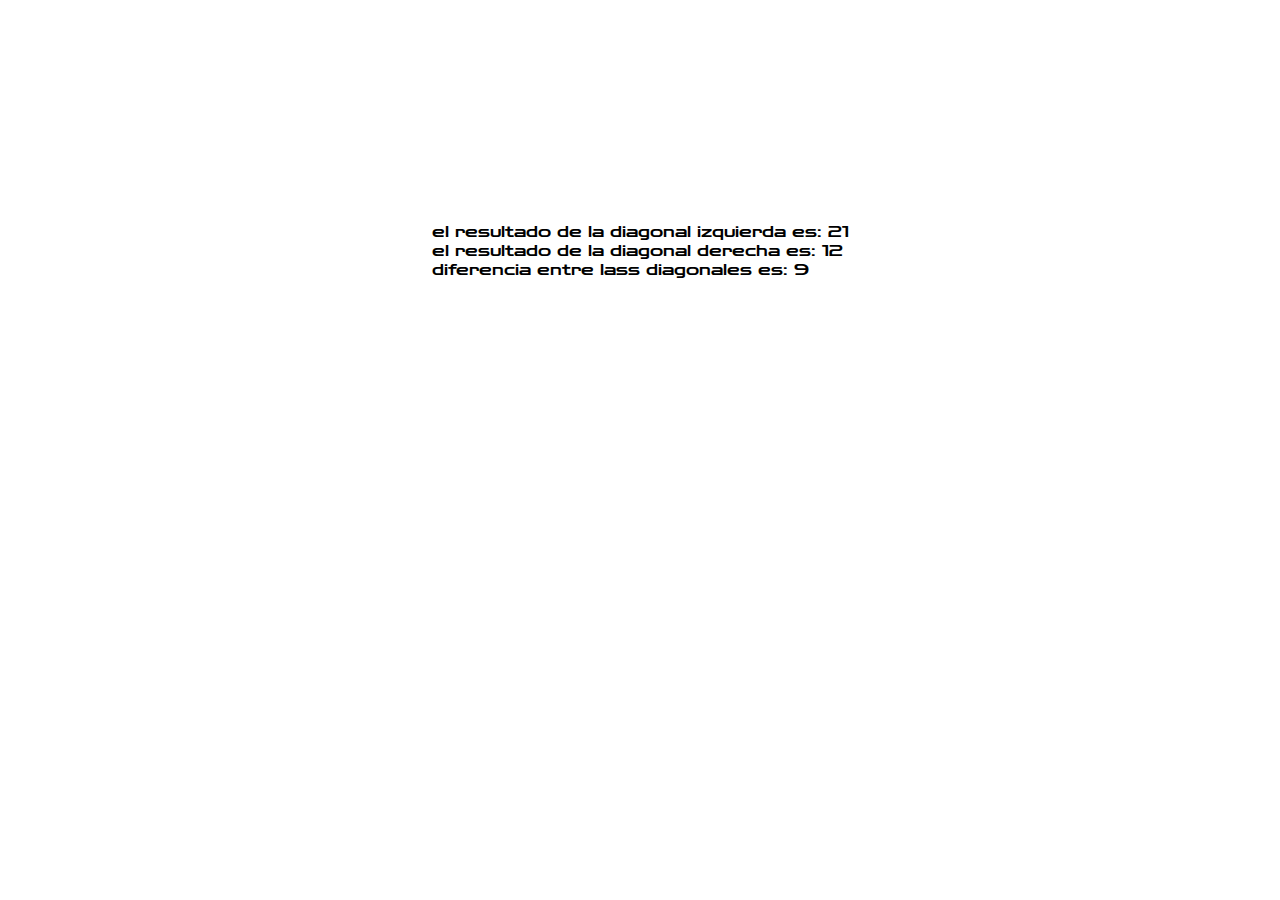
<file: Reto 3/index.html>
<!DOCTYPE html>
<html lang="en">

<head>
  <meta charset="UTF-8">
  <meta http-equiv="X-UA-Compatible" content="IE=edge">
  <meta name="viewport" content="width=device-width, initial-scale=1.0">
  <title>reto 3</title>
  <link rel="stylesheet" href="estilos.css">
  <link rel="preconnect" href="https://fonts.gstatic.com">
  <link href="https://fonts.googleapis.com/css2?family=Zen+Dots&display=swap" rel="stylesheet">
</head>

<body>

</body>
<div class="component">
  <div class="">
    <script src="./file.js"></script>
  </div>
</div>
</html>
</file>
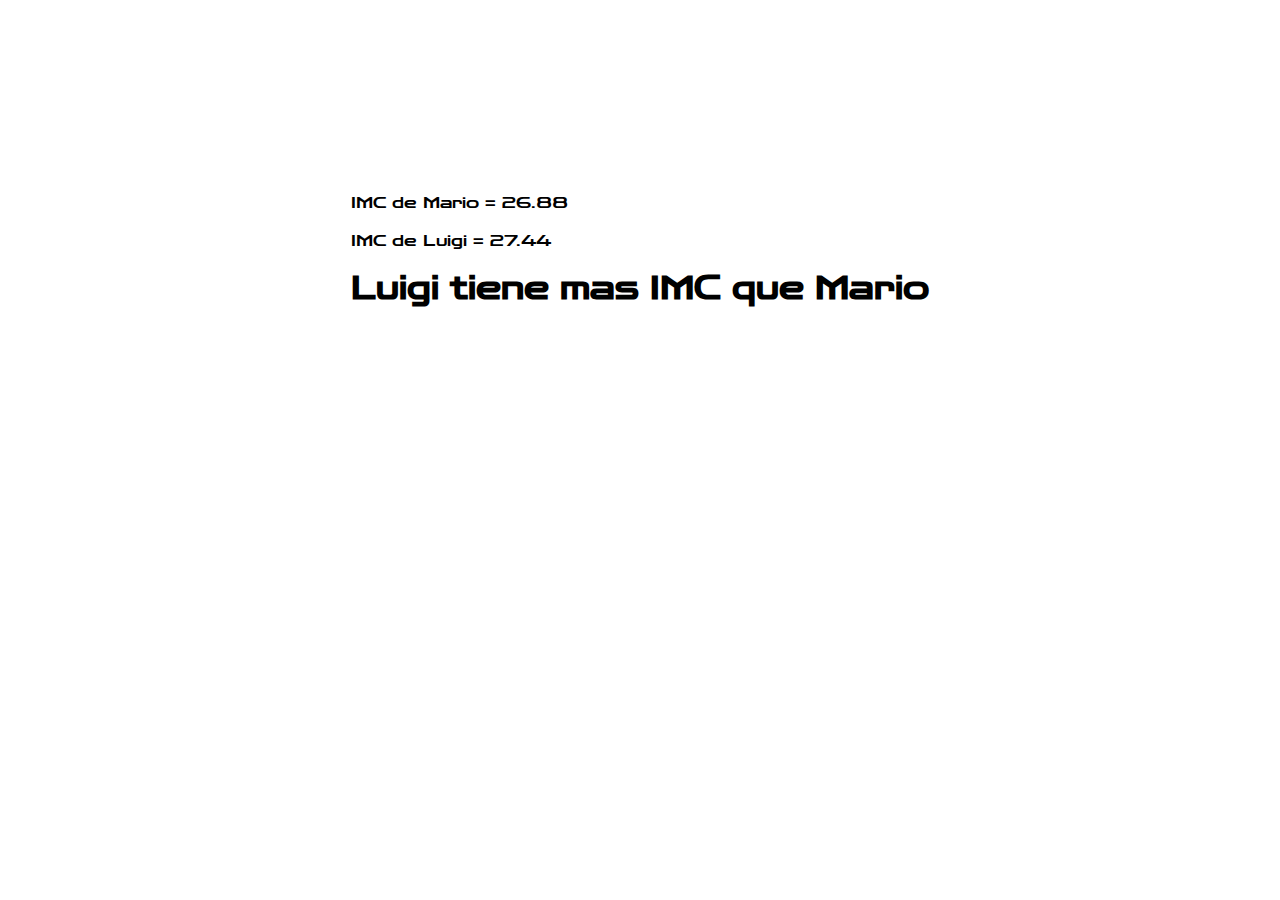
<file: Reto1/index.html>
<!DOCTYPE html>
<html lang="en">

<head>
  <meta charset="UTF-8">
  <meta http-equiv="X-UA-Compatible" content="IE=edge">
  <meta name="viewport" content="width=device-width, initial-scale=1.0">
  <title>Reto 1</title>
  <link rel="stylesheet" href="estilos.css">
  <link rel="preconnect" href="https://fonts.gstatic.com">
  <link href="https://fonts.googleapis.com/css2?family=Zen+Dots&display=swap" rel="stylesheet">
</head>
<body>

</body>
<div class="component">
  <div class="">
    <script src="./file.js"></script>
  </div>
</div>

</html>
</file>
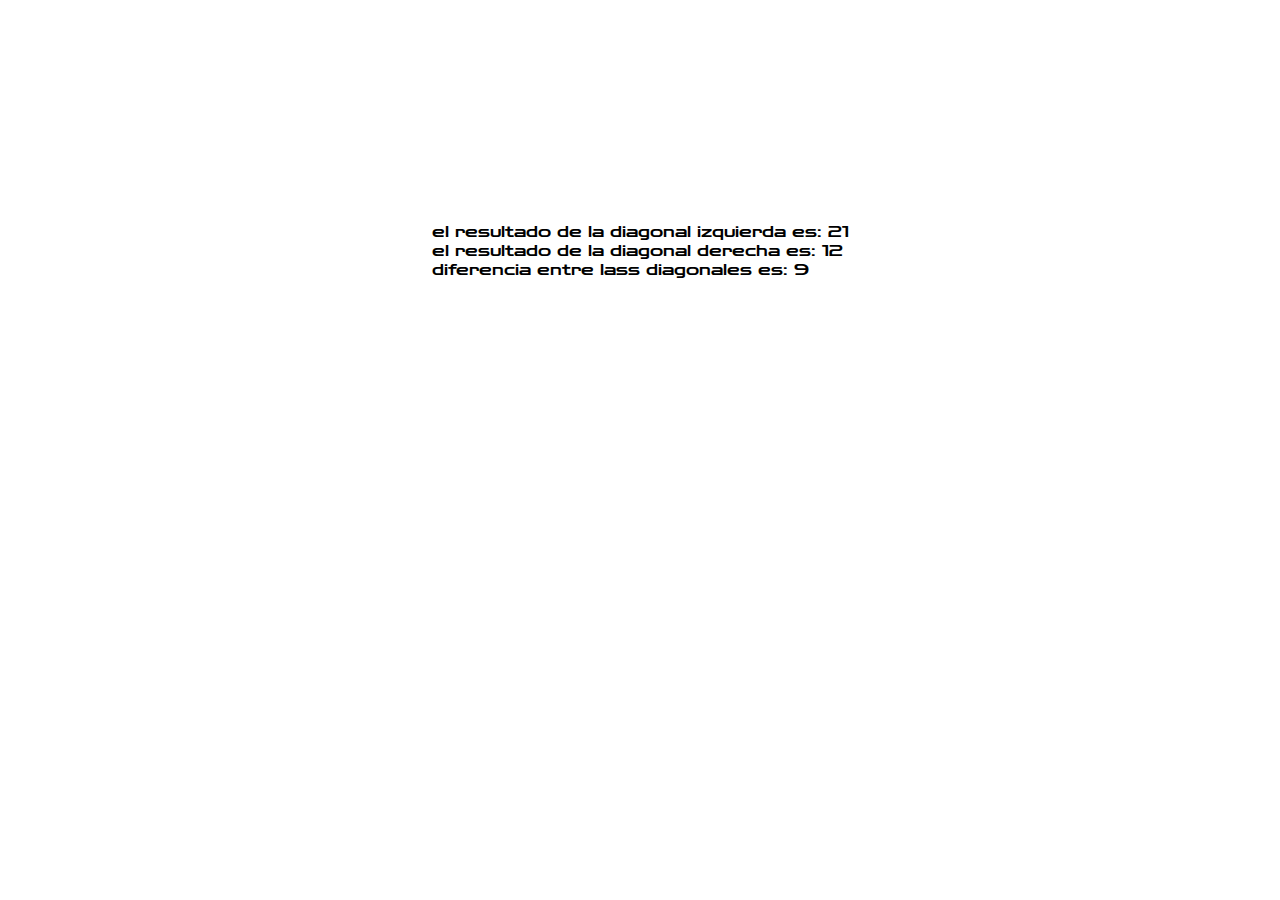
<file: Reto2/index.html>
<!DOCTYPE html>
<html lang="en">

<head>
  <meta charset="UTF-8">
  <meta http-equiv="X-UA-Compatible" content="IE=edge">
  <meta name="viewport" content="width=device-width, initial-scale=1.0">
  <title>reto 2</title>
  <link rel="stylesheet" href="estilos.css">
  <link rel="preconnect" href="https://fonts.gstatic.com">
  <link href="https://fonts.googleapis.com/css2?family=Zen+Dots&display=swap" rel="stylesheet">
</head>

<body>

</body>
<div class="component">
  <div class="">
    <script src="./file.js"></script>
  </div>
</div>
</html>
</file>
<file: Reto 3/estilos.css>
*{
  padding: 0;
  margin: 0;
}

.component{
  width: 100%;
  height: 500px;
  display: flex;
  align-items: center;
  justify-content: center;
  font-family: 'Zen Dots', cursive;
}
</file>
<file: Reto1/estilos.css>
*{
  padding: 0;
  margin: 0;
}

.component{
  width: 100%;
  height: 500px;
  display: flex;
  align-items: center;
  justify-content: center;
  font-family: 'Zen Dots', cursive;
}
</file>
<file: Reto2/estilos.css>
*{
  padding: 0;
  margin: 0;
}

.component{
  width: 100%;
  height: 500px;
  display: flex;
  align-items: center;
  justify-content: center;
  font-family: 'Zen Dots', cursive;
}
</file>
